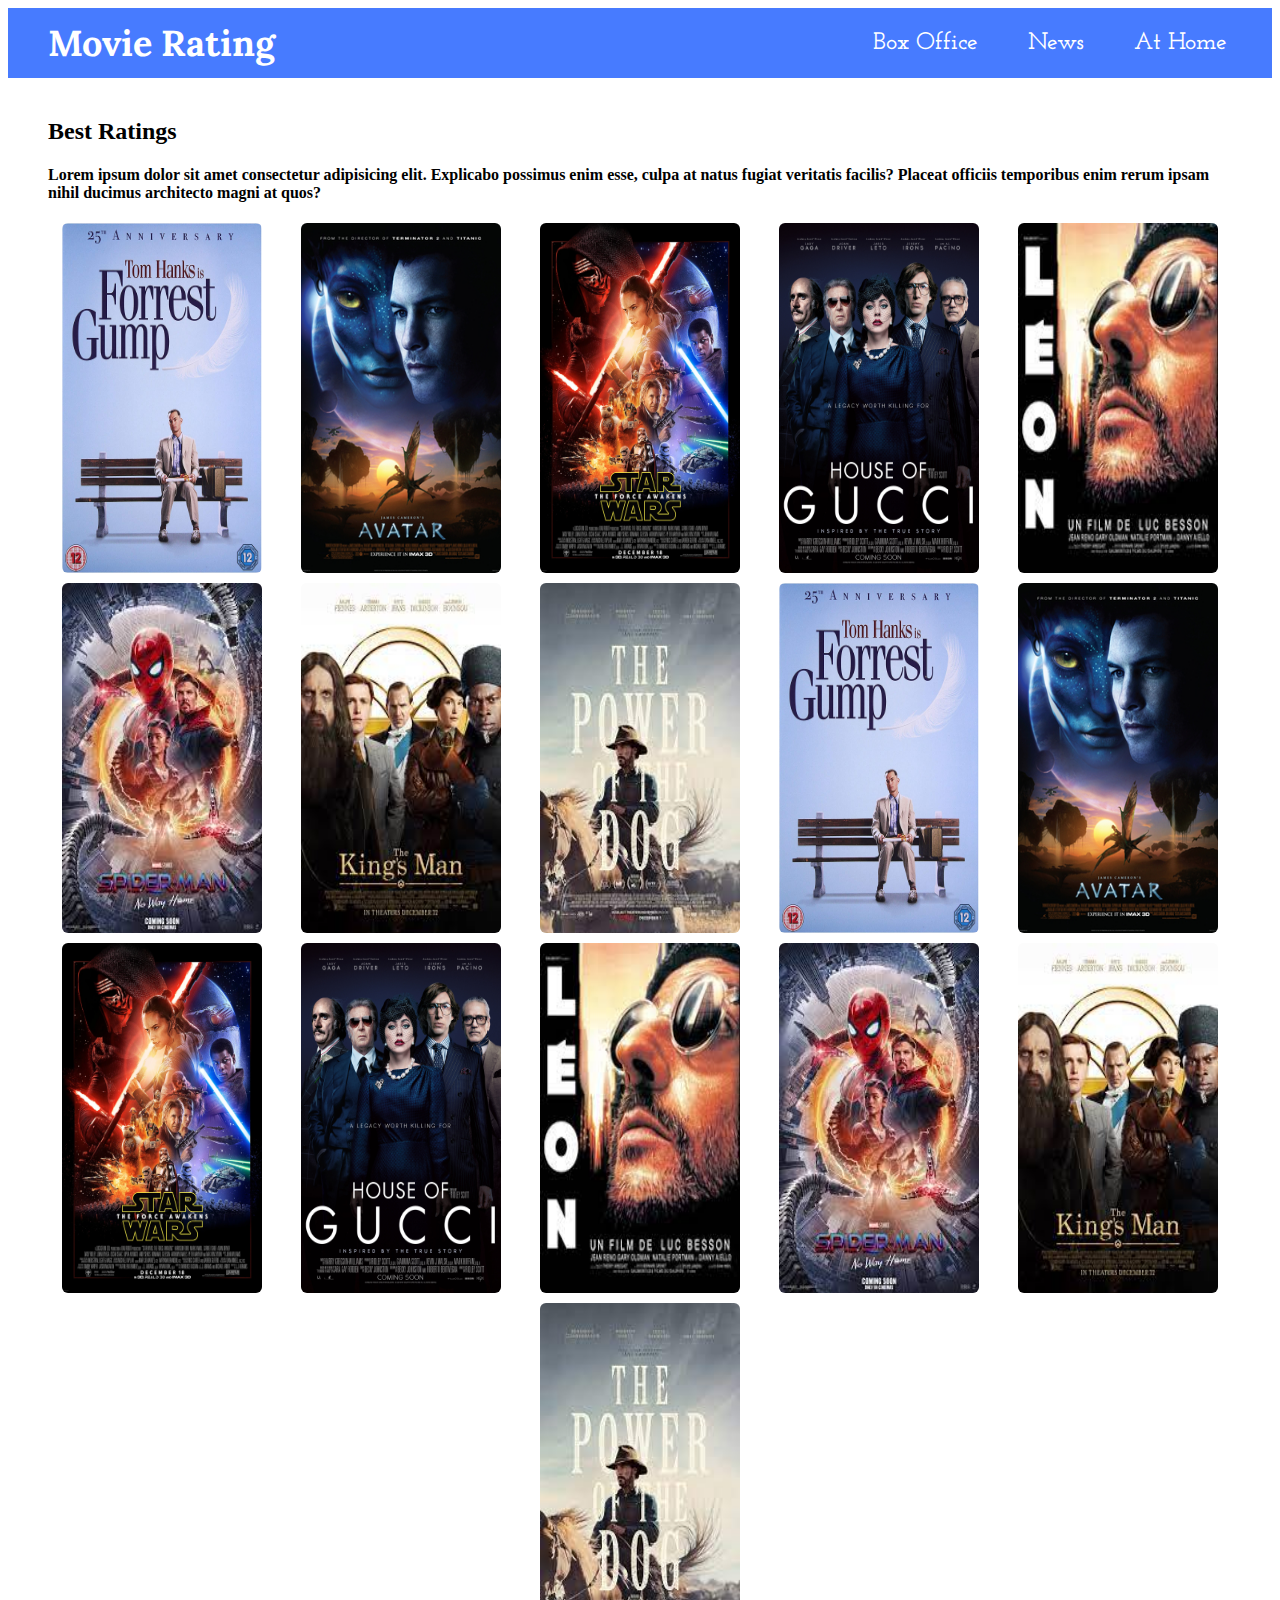
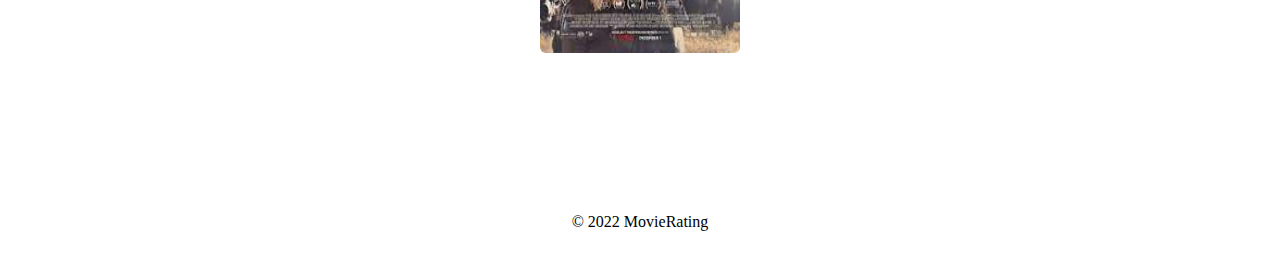
<file: index.html>
<!DOCTYPE html>
<html lang="en">

<head>
  <meta charset="UTF-8">
  <meta http-equiv="X-UA-Compatible" content="IE=edge">
  <meta name="viewport" content="width=device-width, initial-scale=1.0">
  <link rel="stylesheet" href="./assets/css/style.css">
  <link rel="preconnect" href="https://fonts.googleapis.com">
  <link rel="preconnect" href="https://fonts.gstatic.com" crossorigin>
  <link
    href="https://fonts.googleapis.com/css2?family=Josefin+Slab:ital,wght@0,100;0,200;0,300;0,400;0,500;0,600;0,700;1,200;1,300;1,400;1,500;1,600&family=Lora:ital,wght@0,400;0,500;0,600;0,700;1,400;1,500;1,600;1,700&family=Open+Sans:wght@300&family=Roboto:ital,wght@1,900&family=Varela&family=Varela+Round&display=swap"
    rel="stylesheet">
  <title>Movies Review</title>
</head>

<body>
  <header>
    <h2><a href="index.html">Movie Rating</a></h2>
    <nav class="nav_list">
      <ul>
        <li><a href="index.html">Box Office</a></li>
        <li> <a href="./news.html">News</a></li>
        <li><a href="./atHome.html">At Home</a></li>
      </ul>
    </nav>
  </header>

  <div class="main_footer">
    <main>
      <article>
        <section>
          <h2>Best Ratings</h2>
          <h4>Lorem ipsum dolor sit amet consectetur adipisicing elit. Explicabo possimus enim esse, culpa at natus
            fugiat veritatis facilis? Placeat officiis temporibus enim rerum ipsam nihil ducimus architecto magni at
            quos?</h4>
          <div class="movie_poster">
            <img src="assets/images/Forrest Gump.jpg" alt="">
            <img src="assets/images/Avatar_(2009_film)_poster.jpg" alt="">
            <img src="assets/images/Star_Wars_Episode_VII_The_Force_Awakens.webp" alt="">
            <img src="assets/images/Gucci.jpg" alt="">
            <img src="assets/images/Leon.jpeg" alt="">
            <img src="assets/images/SpiderMan.jpeg" alt="">
            <img src="assets/images/TheKingsMan.jpeg" alt="">
            <img src="assets/images/ThePowerOfTheDog.jpeg" alt="">
            <img src="assets/images/Forrest Gump.jpg" alt="">
            <img src="assets/images/Avatar_(2009_film)_poster.jpg" alt="">
            <img src="assets/images/Star_Wars_Episode_VII_The_Force_Awakens.webp" alt="">
            <img src="assets/images/Gucci.jpg" alt="">
            <img src="assets/images/Leon.jpeg" alt="">
            <img src="assets/images/SpiderMan.jpeg" alt="">
            <img src="assets/images/TheKingsMan.jpeg" alt="">
            <img src="assets/images/ThePowerOfTheDog.jpeg" alt="">
          </div>

        </section>
      </article>
    </main>

    <footer>
      © 2022 MovieRating
    </footer>
  </div>

</body>

</html>
</file>
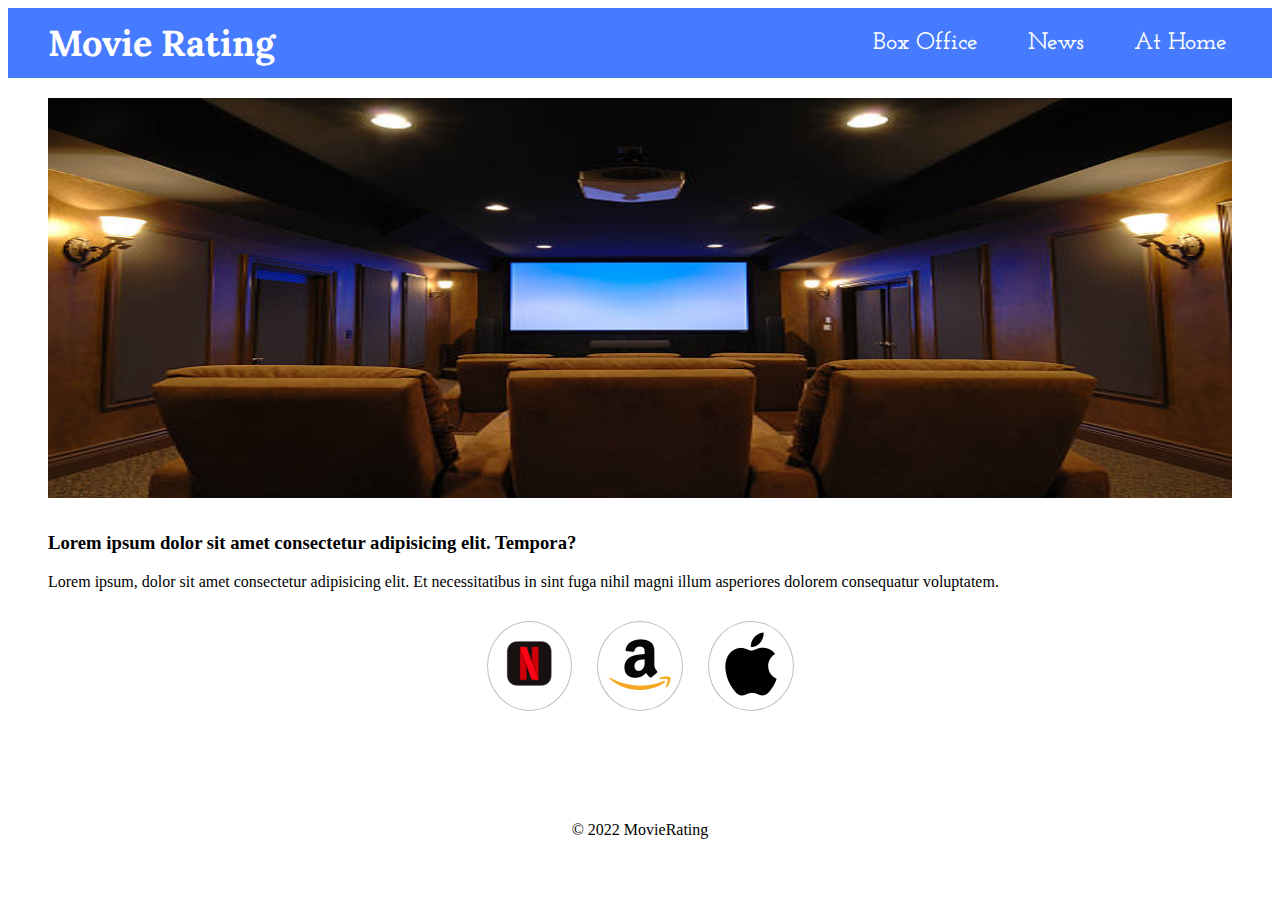
<file: atHome.html>
<!DOCTYPE html>
<html lang="en">

<head>
  <meta charset="UTF-8">
  <meta http-equiv="X-UA-Compatible" content="IE=edge">
  <meta name="viewport" content="width=device-width, initial-scale=1.0">
  <link rel="stylesheet" href="./assets/css/style.css">
  <link rel="preconnect" href="https://fonts.googleapis.com">
  <link rel="preconnect" href="https://fonts.gstatic.com" crossorigin>
  <link
    href="https://fonts.googleapis.com/css2?family=Josefin+Slab:ital,wght@0,100;0,200;0,300;0,400;0,500;0,600;0,700;1,200;1,300;1,400;1,500;1,600&family=Lora:ital,wght@0,400;0,500;0,600;0,700;1,400;1,500;1,600;1,700&family=Open+Sans:wght@300&family=Roboto:ital,wght@1,900&family=Varela&family=Varela+Round&display=swap"
    rel="stylesheet">

  <title>At Home</title>
</head>

<body>
  <header>
    <h2><a href="index.html"></a>Movie Rating</a></h2>
    <nav class="nav_list">
      <ul>
        <li><a href="index.html">Box Office</a></li>
        <li> <a href="./news.html">News</a></li>
        <li><a href="./atHome.html">At Home</a></li>
      </ul>
    </nav>
  </header>

  <main>
    <img src="assets/images/AtHome.jpeg" alt="" width="100%" height="400">
    <article>
      <h3>Lorem ipsum dolor sit amet consectetur adipisicing elit. Tempora?</h3>
      <p>Lorem ipsum, dolor sit amet consectetur adipisicing elit. Et necessitatibus in sint fuga nihil magni illum
        asperiores dolorem consequatur voluptatem.</p>

    </article>

    <div id="athome-links">


      <a href="https://www.netflix.com/"><img src="assets/images/netflix_icon_161073.png"></a>

      <a href="https://www.primevideo.com/"><img src="assets/images/amazon_icon-icons.com_62714.png"></a>

      <a href="https://tv.apple.com/"><img src="assets/images/social_apple_mac_65.png"></a>


    </div>
  </main>

  <footer>
    © 2022 MovieRating
  </footer>
</body>

</html>
</file>
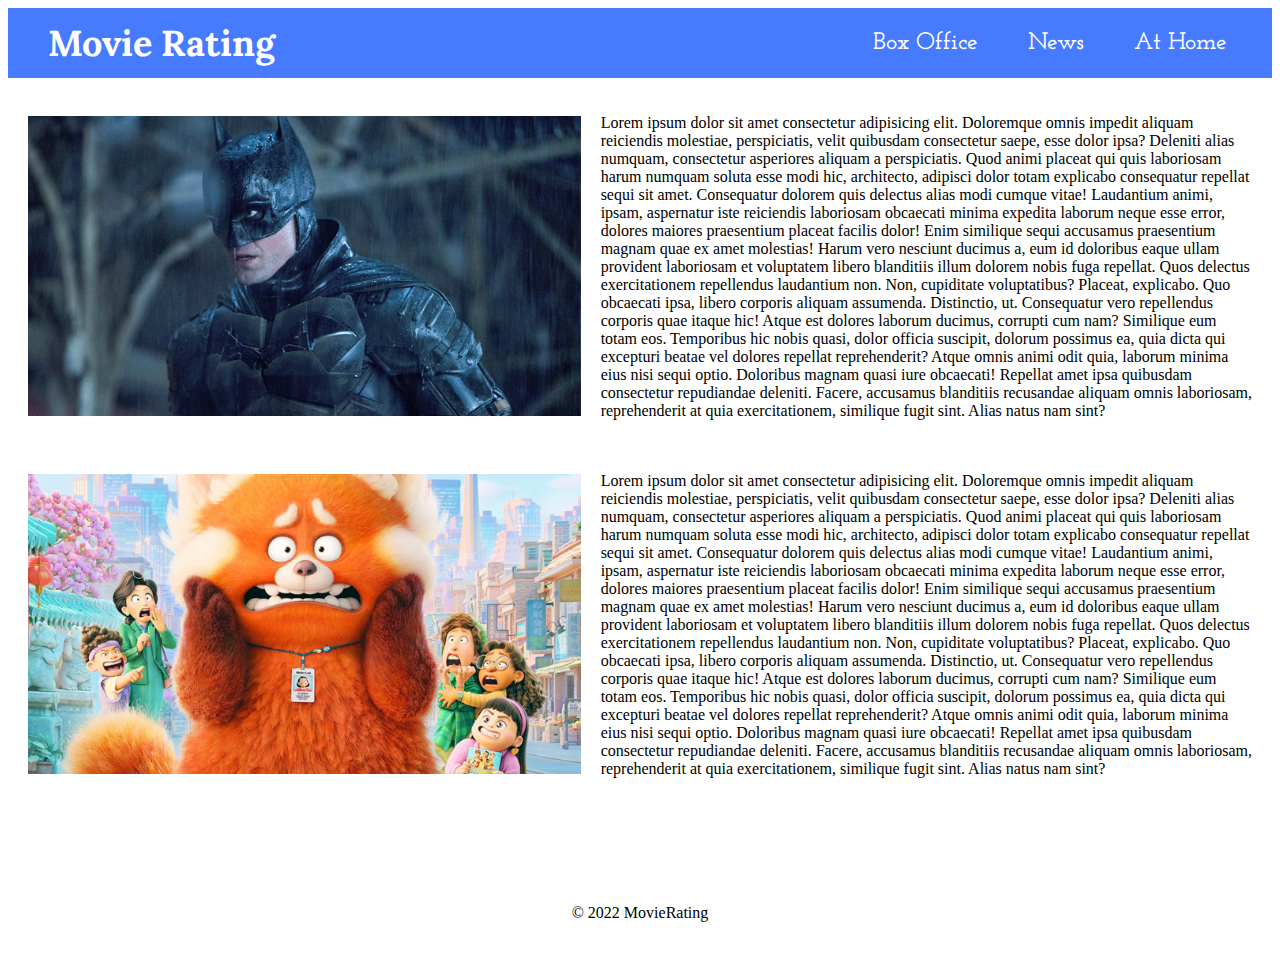
<file: news.html>
<!DOCTYPE html>
<html lang="en">

<head>
  <meta charset="UTF-8">
  <meta http-equiv="X-UA-Compatible" content="IE=edge">
  <meta name="viewport" content="width=device-width, initial-scale=1.0">
  <link rel="stylesheet" href="./assets/css/style.css">
  <link rel="preconnect" href="https://fonts.googleapis.com">
  <link rel="preconnect" href="https://fonts.gstatic.com" crossorigin>
  <link
    href="https://fonts.googleapis.com/css2?family=Josefin+Slab:ital,wght@0,100;0,200;0,300;0,400;0,500;0,600;0,700;1,200;1,300;1,400;1,500;1,600&family=Lora:ital,wght@0,400;0,500;0,600;0,700;1,400;1,500;1,600;1,700&family=Open+Sans:wght@300&family=Roboto:ital,wght@1,900&family=Varela&family=Varela+Round&display=swap"
    rel="stylesheet">
  <title>News</title>
</head>


<body>
  <header>
    <h2><a href="index.html">Movie Rating</a></h2>
    <nav class="nav_list">
      <ul>
        <li><a href="index.html">Box Office</a></li>
        <li> <a href="./news.html">News</a></li>
        <li><a href="./atHome.html">At Home</a></li>
      </ul>
    </nav>
  </header>

  <article class="news-article">
    <img src="assets/images/The_Batman_BO2.jpeg" alt="">
    <p>Lorem ipsum dolor sit amet consectetur adipisicing elit. Doloremque omnis impedit aliquam reiciendis molestiae,
      perspiciatis, velit quibusdam consectetur saepe, esse dolor ipsa? Deleniti alias numquam, consectetur asperiores
      aliquam a perspiciatis.
      Quod animi placeat qui quis laboriosam harum numquam soluta esse modi hic, architecto, adipisci dolor totam
      explicabo consequatur repellat sequi sit amet. Consequatur dolorem quis delectus alias modi cumque vitae!
      Laudantium animi, ipsam, aspernatur iste reiciendis laboriosam obcaecati minima expedita laborum neque esse error,
      dolores maiores praesentium placeat facilis dolor! Enim similique sequi accusamus praesentium magnam quae ex amet
      molestias!
      Harum vero nesciunt ducimus a, eum id doloribus eaque ullam provident laboriosam et voluptatem libero blanditiis
      illum dolorem nobis fuga repellat. Quos delectus exercitationem repellendus laudantium non. Non, cupiditate
      voluptatibus?
      Placeat, explicabo. Quo obcaecati ipsa, libero corporis aliquam assumenda. Distinctio, ut. Consequatur vero
      repellendus corporis quae itaque hic! Atque est dolores laborum ducimus, corrupti cum nam? Similique eum totam
      eos.
      Temporibus hic nobis quasi, dolor officia suscipit, dolorum possimus ea, quia dicta qui excepturi beatae vel
      dolores repellat reprehenderit? Atque omnis animi odit quia, laborum minima eius nisi sequi optio.
      Doloribus magnam quasi iure obcaecati! Repellat amet ipsa quibusdam consectetur repudiandae deleniti. Facere,
      accusamus blanditiis recusandae aliquam omnis laboriosam, reprehenderit at quia exercitationem, similique fugit
      sint. Alias natus nam sint?</p>
  </article>

  <article class="news-article">
    <img src="assets/images/Turning_Red_BO.jpeg" alt="">
    <p>Lorem ipsum dolor sit amet consectetur adipisicing elit. Doloremque omnis impedit aliquam reiciendis molestiae,
      perspiciatis, velit quibusdam consectetur saepe, esse dolor ipsa? Deleniti alias numquam, consectetur asperiores
      aliquam a perspiciatis.
      Quod animi placeat qui quis laboriosam harum numquam soluta esse modi hic, architecto, adipisci dolor totam
      explicabo consequatur repellat sequi sit amet. Consequatur dolorem quis delectus alias modi cumque vitae!
      Laudantium animi, ipsam, aspernatur iste reiciendis laboriosam obcaecati minima expedita laborum neque esse error,
      dolores maiores praesentium placeat facilis dolor! Enim similique sequi accusamus praesentium magnam quae ex amet
      molestias!
      Harum vero nesciunt ducimus a, eum id doloribus eaque ullam provident laboriosam et voluptatem libero blanditiis
      illum dolorem nobis fuga repellat. Quos delectus exercitationem repellendus laudantium non. Non, cupiditate
      voluptatibus?
      Placeat, explicabo. Quo obcaecati ipsa, libero corporis aliquam assumenda. Distinctio, ut. Consequatur vero
      repellendus corporis quae itaque hic! Atque est dolores laborum ducimus, corrupti cum nam? Similique eum totam
      eos.
      Temporibus hic nobis quasi, dolor officia suscipit, dolorum possimus ea, quia dicta qui excepturi beatae vel
      dolores repellat reprehenderit? Atque omnis animi odit quia, laborum minima eius nisi sequi optio.
      Doloribus magnam quasi iure obcaecati! Repellat amet ipsa quibusdam consectetur repudiandae deleniti. Facere,
      accusamus blanditiis recusandae aliquam omnis laboriosam, reprehenderit at quia exercitationem, similique fugit
      sint. Alias natus nam sint?</p>
  </article>

  <footer>
    © 2022 MovieRating
  </footer>
</body>

</html>
</file>
<file: assets/css/style.css>
header {
  color: #fff;
  font-size: 1.5rem;
  font-family: "Lora", serif;
  font-weight: 600;
  width: auto;
  display: flex;
  height: 60px;
  justify-content: space-between;
  align-items: center;
  position: sticky;
  background-color: rgb(71, 123, 255);
  padding: 5px 20px 5px 40px;
  margin-bottom: 20px;
}

ul {
  display: flex;
  justify-content: center;
}

ul li > a {
  color: #fff;
  font-family: "Josefin Slab", serif;
  gap: 60px;
  text-decoration: none;
  cursor: pointer;
  justify-content: space-between;
  padding: 25px;
}

li {
  display: flex;
  justify-content: space-between;
}

.movie_poster {
  display: flex;
  flex-wrap: wrap;
  justify-content: space-around;
  gap: 10px;
  align-items: space-around;
}

.movie_poster > img {
  height: 350px;
  width: 200px;
  cursor: pointer;
  border-radius: 6px;
}
main {
  margin-left: 40px;
  margin-right: 40px;
}

footer {
  display: flex;
  justify-content: center;
  padding: 30px;
  margin-top: 80px;
}

.main_footer {
  display: flex;
  justify-content: space-between;
  gap: 50px;
  flex-direction: column;
}

article > img {
  padding-top: 18px;
  padding-left: 20px;
  width: 60%;
  height: 300px;
}

.news-article {
  display: flex;
  flex-direction: row;
  gap: 20px;
  padding-right: 20px;
  margin-bottom: 20px;
}

#athome-links {
  display: flex;
  justify-content: center;
  gap: 25px;
  margin-top: 30px;
}

#athome-links > a {
  padding: 10px;
  border: 1px solid silver;
  border-radius: 50%;
}

h2 > a {
  color: #fff;
  font-family: "Lora", serif;
  text-decoration: none;
  cursor: pointer;
}

article > h3 {
  margin-top: 30px;
}

@media screen and (max-width: 400px) {
  header {
    background-color: rgb(116, 171, 197);
    display: flex;
    flex-direction: column;
    align-items: center;
    font-size: 1.2rem;
    height: 10%;
    padding: 2px 10px 2px 10px;
    margin-bottom: 10px;
  }
  ul {
    display: flex;
    flex-direction: column;
    justify-content: center;
  }

  .movie_poster > img {
    height: 350px;
    width: 60vw;
  }

  #athome-links {
    display: flex;
    flex-direction: column;
    align-items: center;
  }

  #athome-links > a {
    padding: 10px;
    border: none;
    border-radius: 50%;
  }
  article {
    padding: 2px 10px 2px 10px;
  }

  .news-article {
    display: flex;
    flex-direction: column;
    gap: 10px;
    padding-right: 2px;
    margin-bottom: 20px;
  }

  article > img {
    width: 95%;
    height: 200px;
    padding-left: 0px;
  }
}

@media screen and (min-width: 401px) and (max-width: 800px) {
  header {
    color: rgb(48, 41, 41);
    background-color: rgb(169, 210, 226);
    display: flex;
    flex-direction: column;
    font-size: 1.4rem;
    height: auto;
    padding: 4px 10px 2px 4px;
    margin-bottom: 10px;
  }
  ul {
    display: flex;
    flex-direction: row;
    justify-content: center;
  }

  ul li > a {
    color: rgb(48, 41, 41);
    font-family: "Josefin Slab", serif;
    font-weight: 600;
    gap: 60px;
    padding: 20px;
  }

  .movie_poster > img {
    height: 250px;
    width: 38vw;
  }
  main {
    margin-left: 20px;
    margin-right: 20px;
  }

  #athome-links {
    display: flex;
    flex-direction: column;
    align-items: center;
  }

  #athome-links > a {
    padding: 5px;
    border: 1px solid rgb(48, 41, 41);
    border-radius: 25%;
  }
  article {
    padding: 2px 10px 2px 10px;
  }

  .news-article {
    display: flex;
    flex-direction: column;
    gap: 10px;
    padding-right: 2px;
    margin-bottom: 20px;
  }

  article > img {
    width: 95%;
    height: 200px;
    padding-left: 10px;
  }
}
</file>
